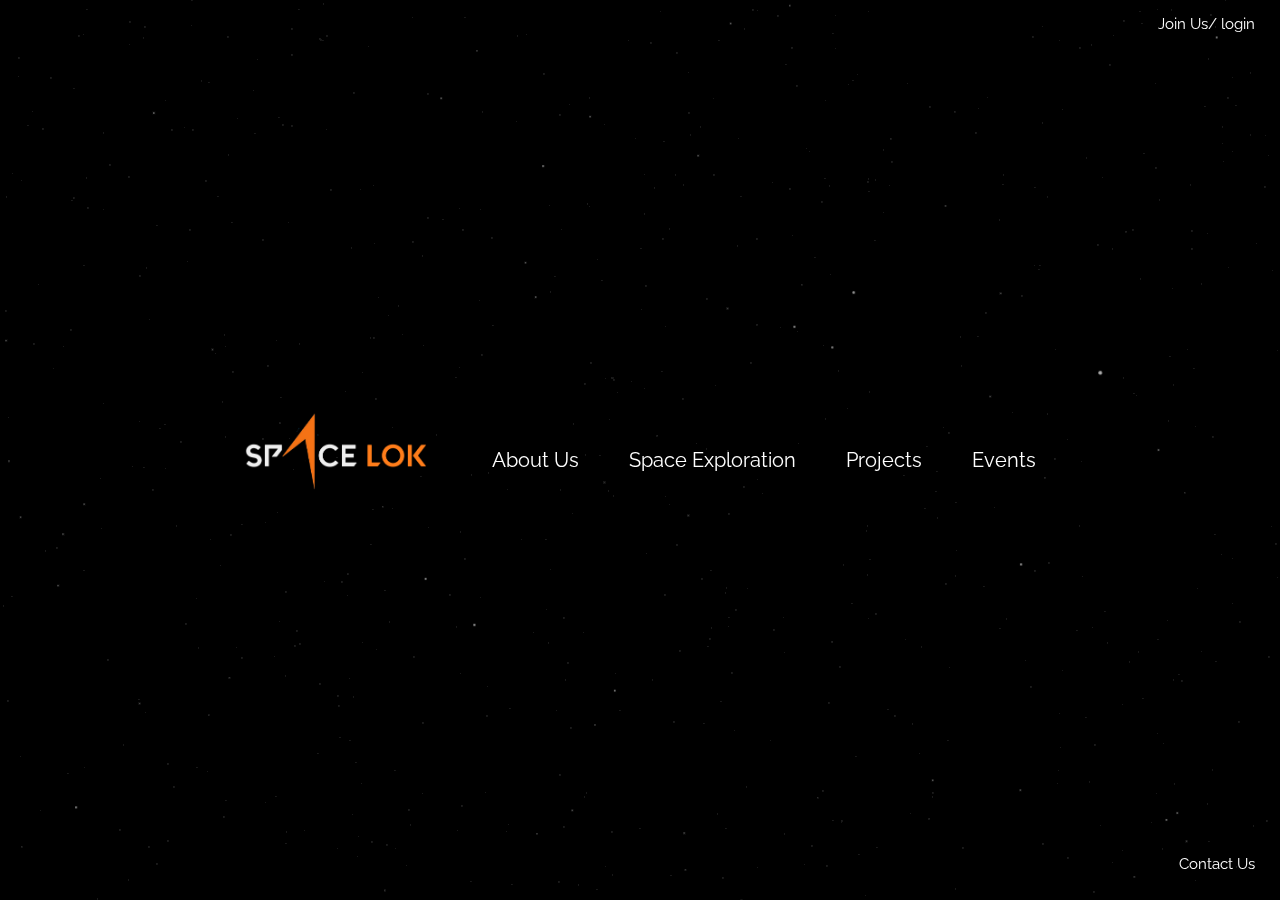
<file: index.html>
<!DOCTYPE html>
<html>
  <head>
    <meta charset=UTF-8 />
    <link rel="stylesheet" type="text/css" href="stylehome.css" />
    <link rel="preconnect" href="https://fonts.googleapis.com">
    <link rel="preconnect" href="https://fonts.gstatic.com" crossorigin>
    <link href="https://fonts.googleapis.com/css2?family=Raleway:wght@300&display=swap" rel="stylesheet">
    <link href="https://cdn.jsdelivr.net/npm/bootstrap@5.0.2/dist/css/bootstrap.min.css" rel="stylesheet" integrity="sha384-EVSTQN3/azprG1Anm3QDgpJLIm9Nao0Yz1ztcQTwFspd3yD65VohhpuuCOmLASjC" crossorigin="anonymous">
    
    <!-- icon link -->
    <link rel="icon" href="tbicon.png" type="image/icon type">
    <title>SPACE LOK</title>
  </head>
  <body>

    <div>
      <a href="login.html" id="login">
        Join Us/ login
      </a>
    </div>

    <!-- hello -->

    <img src="space_lok2.png" id="logo">
    <div class="nav">
      <ul>
        <li><a class="active" href="about.html">About Us</a></li>
        <li><a href="spaceExp.html">Space Exploration</a></li>
        <li><a href="projects.html">Projects</a></li>
        <li><a href="events.html">Events</a></li>
      </ul>
    </div>
    
    
    <div>
      <a href="contact.html" id="contact">
        Contact Us
      </a>
    </div>

    <script src="three.min.js"></script>
    <script src="bg.js"></script>
    <script src="https://cdn.jsdelivr.net/npm/bootstrap@5.0.2/dist/js/bootstrap.bundle.min.js" integrity="sha384-MrcW6ZMFYlzcLA8Nl+NtUVF0sA7MsXsP1UyJoMp4YLEuNSfAP+JcXn/tWtIaxVXM" crossorigin="anonymous"></script>
  </body>
</html>
</file>
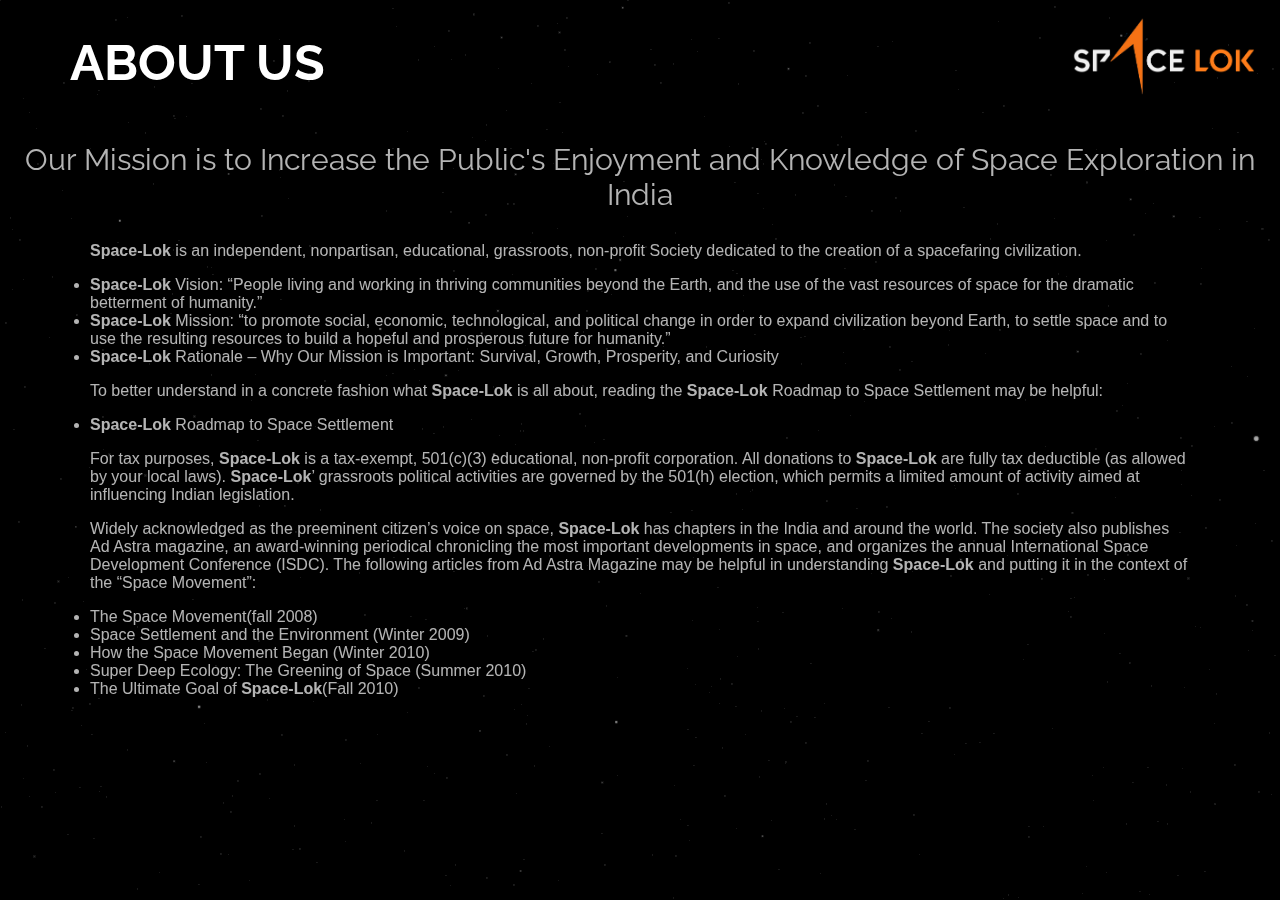
<file: about.html>
<!DOCTYPE html>
<html>

<head>
  <meta charset=UTF-8 />
  <link rel="stylesheet" type="text/css" href="about.css" />
  <link rel="preconnect" href="https://fonts.googleapis.com">
  <link rel="preconnect" href="https://fonts.gstatic.com" crossorigin>
  <link href="https://fonts.googleapis.com/css2?family=Raleway:wght@300&display=swap" rel="stylesheet">
  <link href="https://cdn.jsdelivr.net/npm/bootstrap@5.0.2/dist/css/bootstrap.min.css" rel="stylesheet"
    integrity="sha384-EVSTQN3/azprG1Anm3QDgpJLIm9Nao0Yz1ztcQTwFspd3yD65VohhpuuCOmLASjC" crossorigin="anonymous">
  <link rel="preconnect" href="https://fonts.googleapis.com">
  <link rel="preconnect" href="https://fonts.gstatic.com" crossorigin>
  <link href="https://fonts.googleapis.com/css2?family=Raleway:wght@300&display=swap" rel="stylesheet">

</head>

<body>

  <div>
    <a href="index.html" id="login">
      <img src="space_lok2.png" id="logo">
    </a>
  </div>

  <!-- hello -->

  <h1 style="margin-top:15px;font-family: 'Raleway', sans-serif; color: #fff;margin-left:6px;">ABOUT US</h1>


  <p
    style="color: rgba(245, 245, 245, 0.733);font-family: sans-serif;text-align: center; margin-top: 50px; font-size: 30px; font-family: 'Raleway', sans-serif;">
    Our Mission is to Increase the Public's Enjoyment and Knowledge of Space Exploration in India</p>
  <p
    style="color: rgba(245, 245, 245, 0.733); margin-left: 30px; margin-right: 30px; padding-left: 60px; padding-right: 60px;">
    <strong><strong>Space-Lok</strong></strong> is an independent, nonpartisan,
    educational, grassroots, non-profit Society dedicated to the creation of a spacefaring civilization.</p>
  <ul
    style="color: rgba(245, 245, 245, 0.733); margin-left: 30px; margin-right: 30px;padding-left: 60px; padding-right: 60px;">
    <li><strong>Space-Lok</strong> Vision: “People living and working in thriving communities beyond the Earth, and the
      use of the vast
      resources of space for the dramatic betterment of humanity.”</li>
    <li><strong>Space-Lok</strong> Mission: “to promote social, economic, technological, and political change in order
      to expand
      civilization beyond Earth, to settle space and to use the resulting resources to build a hopeful and prosperous
      future for humanity.”</li>
    <li><strong>Space-Lok</strong> Rationale – Why Our Mission is Important: Survival, Growth, Prosperity, and Curiosity
    </li>
  </ul>
  <p
    style="color: rgba(245, 245, 245, 0.733);font-family: sans-serif; margin-left: 30px; margin-right: 30px;padding-left: 60px; padding-right: 60px;">
    To better understand in a
    concrete fashion what <strong>Space-Lok</strong> is all about, reading the <strong>Space-Lok</strong> Roadmap to
    Space Settlement may be helpful:</p>
  <ul
    style="color: rgba(245, 245, 245, 0.733);font-family: sans-serif; margin-left: 30px; margin-right: 30px;padding-left: 60px; padding-right: 60px;">
    <li><strong>Space-Lok</strong> Roadmap to Space Settlement</li>
  </ul>
  <p
    style="color: rgba(245, 245, 245, 0.733); margin-left: 30px; margin-right: 30px;padding-left: 60px; padding-right: 60px;">
    For tax purposes, <strong>Space-Lok</strong> is a tax-exempt,
    501(c)(3) educational, non-profit corporation. All donations to <strong>Space-Lok</strong> are fully tax deductible
    (as allowed by
    your local laws). <strong>Space-Lok</strong>’ grassroots political activities are governed by the 501(h) election,
    which permits a
    limited amount of activity aimed at influencing Indian legislation.</p>

  <p
    style="color: rgba(245, 245, 245, 0.733);font-family: sans-serif; margin-left: 30px; margin-right: 30px;padding-left: 60px; padding-right: 60px;">
    Widely acknowledged as the
    preeminent citizen’s voice on space, <strong>Space-Lok</strong> has chapters in the India and around the world. The
    society also
    publishes Ad Astra magazine, an award-winning periodical chronicling the most important developments in space, and
    organizes the annual International Space Development Conference (ISDC). The following articles from Ad Astra
    Magazine may be helpful in understanding <strong>Space-Lok</strong> and putting it in the context of the “Space
    Movement”:</p>

  <ul
    style="color: rgba(245, 245, 245, 0.733);font-family: sans-serif; margin-left: 30px; margin-right: 30px;padding-left: 60px; padding-right: 60px;">
    <li>The Space Movement(fall 2008)</li>
    <li>Space Settlement and the Environment (Winter 2009)</li>
    <li>How the Space Movement Began (Winter 2010)</li>
    <li>Super Deep Ecology: The Greening of Space (Summer 2010)</li>
    <li>The Ultimate Goal of <strong>Space-Lok</strong>(Fall 2010)</li>
  </ul>



  <script src="three.min.js"></script>
  <script src="bg.js"></script>
  <script src="https://cdn.jsdelivr.net/npm/bootstrap@5.0.2/dist/js/bootstrap.bundle.min.js"
    integrity="sha384-MrcW6ZMFYlzcLA8Nl+NtUVF0sA7MsXsP1UyJoMp4YLEuNSfAP+JcXn/tWtIaxVXM" crossorigin="anonymous">
  </script>
  <script>
    var slideIndex = 1;
    showSlides(slideIndex);

    // Next/previous controls
    function plusSlides(n) {
      showSlides(slideIndex += n);
    }

    // Thumbnail image controls
    function currentSlide(n) {
      showSlides(slideIndex = n);
    }

    function showSlides(n) {
      var i;
      var slides = document.getElementsByClassName("mySlides");
      var dots = document.getElementsByClassName("dot");
      if (n > slides.length) {
        slideIndex = 1
      }
      if (n < 1) {
        slideIndex = slides.length
      }
      for (i = 0; i < slides.length; i++) {
        slides[i].style.display = "none";
      }
      for (i = 0; i < dots.length; i++) {
        dots[i].className = dots[i].className.replace(" active", "");
      }
      slides[slideIndex - 1].style.display = "block";
      dots[slideIndex - 1].className += " active";
    }
  </script>
</body>

</html>
</file>
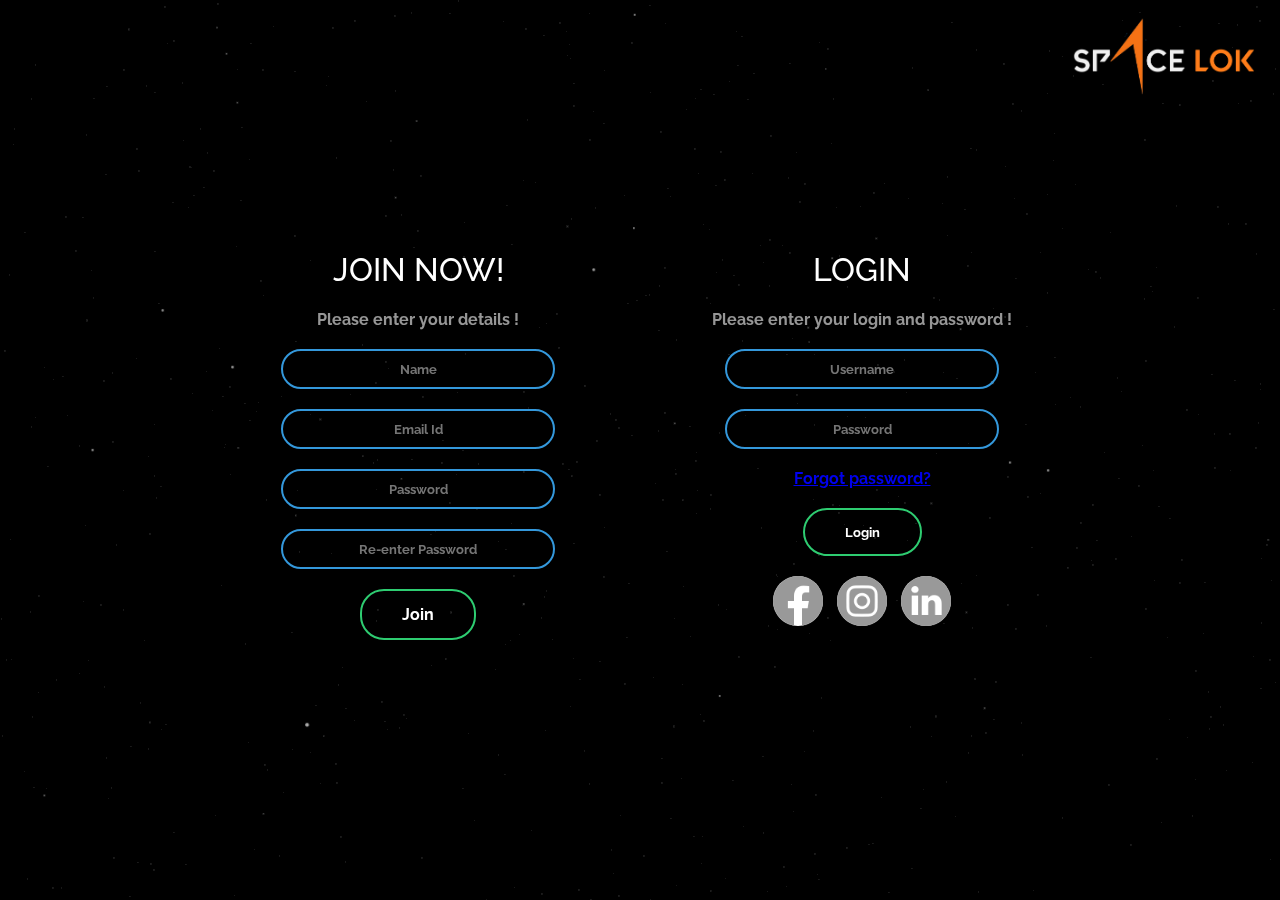
<file: login.html>
<!DOCTYPE html>
<html>

<head>
  <meta charset="UTF-8" />
  <link rel="stylesheet" type="text/css" href="login.css" />
  <link rel="preconnect" href="https://fonts.googleapis.com" />
  <link rel="preconnect" href="https://fonts.gstatic.com" crossorigin />
  <link href="https://fonts.googleapis.com/css2?family=Raleway:wght@300&display=swap" rel="stylesheet" />
  <link href="https://cdn.jsdelivr.net/npm/bootstrap@5.0.2/dist/css/bootstrap.min.css" rel="stylesheet"
    integrity="sha384-EVSTQN3/azprG1Anm3QDgpJLIm9Nao0Yz1ztcQTwFspd3yD65VohhpuuCOmLASjC" crossorigin="anonymous" />
  
  <!-- icon link -->
  <link rel="icon" href="tbicon.png" type="image/icon type">
  <title>SPACE LOK</title>
</head>

<body>
  <div>
    <a href="index.html" id="login">
      <img src="space_lok2.png" id="logo" />
    </a>
  </div>

  <!-- hello -->


  <div class="container">
    <!-- <div class="row">
        <div class="col-md-6"> -->
    <!-- <div class="card"> -->
    <div onsubmit="event.preventDefault()" class="box">

      <h1>Login</h1>
      <p class="head">Please enter your login and password !</p>
      <input type="text" name="" placeholder="Username" />
      <input type="password" name="" placeholder="Password" />
      <a class="forgot text-muted" href="#">Forgot password?</a>
      <input type="submit" name="" value="Login" href="index.html" />
      <div class="col-md-12">
        <ul class="social-network social-circle sociallinks">
          <li>
            <a href="#" class="icoFacebook" title="Facebook"><i class="fab fa-facebook-f"></i><img src="smicons/fb.png"></i></a>
          </li>
          <li>
            <a href="#" class="icoTwitter" title="Twitter"><i class="fab fa-twitter"><img src="smicons/ig.png"></i></a>
          </li>
          <li>
            <a href="#" class="icoGoogle" title="Google +"><i class="fab fa-google-plus"><img src="smicons/in.png"></i></a>
          </li>
        </ul>
      </div>
    </div>

    <!-- </div> -->
    <!-- </div>
      </div> -->
  </div>



  <div class="container2">
    <!-- <div class="row">
        <div class="col-md-6"> -->
    <!-- <div class="card"> -->
    <div onsubmit="event.preventDefault()" class="box2">

      <h1>Join Now!</h1>
      <p class="head">Please enter your details !</p>
      <input type="text" name="" placeholder="Name" />
      <input type="text" name="" placeholder="Email Id" />
      <input type="password" name="" placeholder="Password" />
      <input type="password" name="" placeholder="Re-enter Password" />
      <input type="submit" class="buttoncpp" name="" value="Join" href="index.html" />
    </div>

    <!-- </div> -->
    <!-- </div>
      </div> -->
  </div>

  <script src="three.min.js"></script>
  <script src="bg.js"></script>
  <script src="https://cdn.jsdelivr.net/npm/bootstrap@5.0.2/dist/js/bootstrap.bundle.min.js"
    integrity="sha384-MrcW6ZMFYlzcLA8Nl+NtUVF0sA7MsXsP1UyJoMp4YLEuNSfAP+JcXn/tWtIaxVXM" crossorigin="anonymous">
  </script>
</body>

</html>
</file>
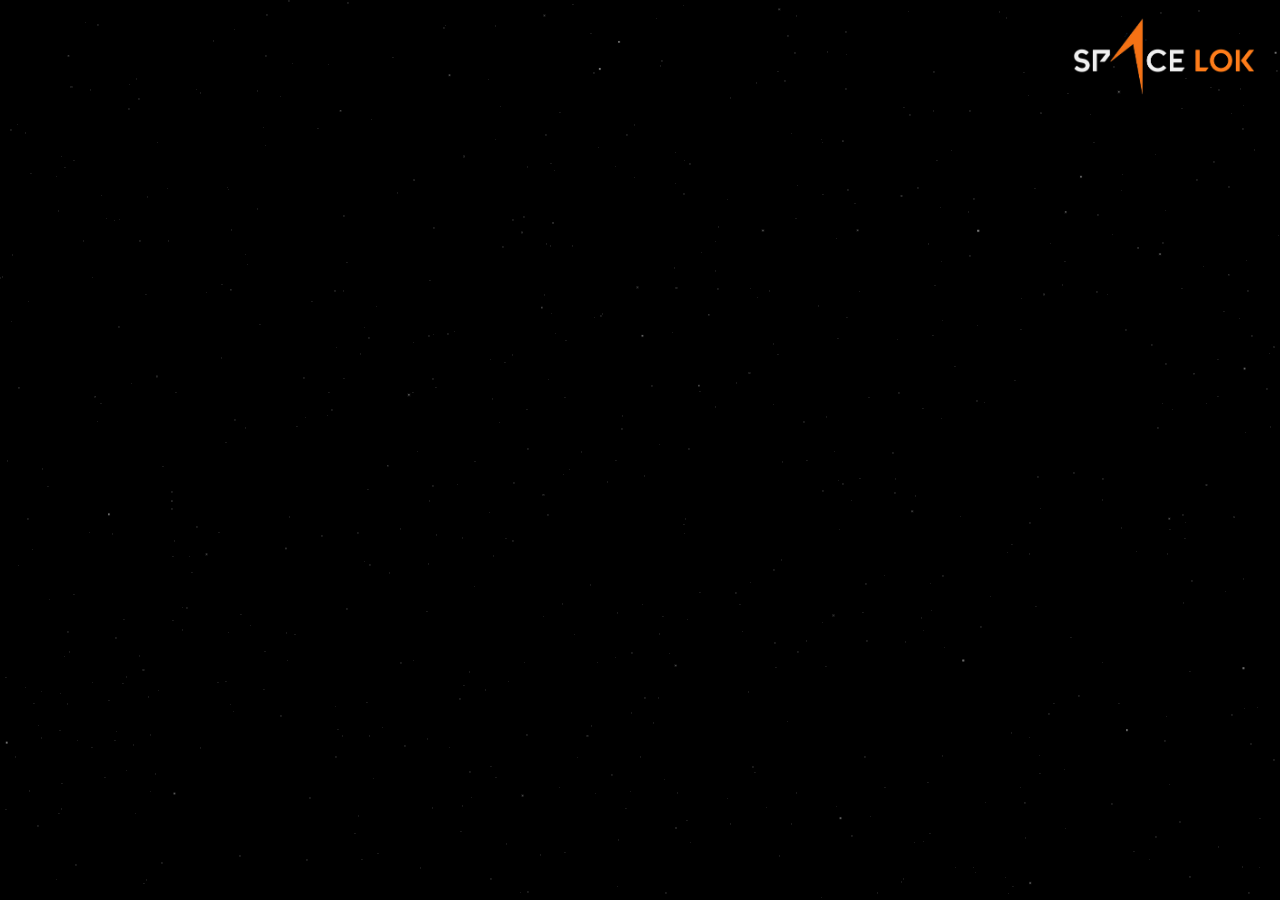
<file: post.html>
<!DOCTYPE html>
<html>

<head>
  <meta charset="UTF-8" />
  <link rel="stylesheet" type="text/css" href="login.css" />
  <link href="https://fonts.googleapis.com/css2?family=Raleway:wght@300&display=swap" rel="stylesheet" />
  <link href="https://cdn.jsdelivr.net/npm/bootstrap@5.0.2/dist/css/bootstrap.min.css" rel="stylesheet" integrity="sha384-EVSTQN3/azprG1Anm3QDgpJLIm9Nao0Yz1ztcQTwFspd3yD65VohhpuuCOmLASjC" crossorigin="anonymous" />


  <!-- icon link -->
  <link rel="icon" href="tbicon.png" type="image/icon type">
  <title>SPACE LOK</title>
    <style>
        .eform{
            position: absolute;
            top: 10vh;
            left:30vw;
        }
    </style>
</head>


<body>
  <div>
    <a href="index.html" id="login">
      <img src="space_lok2.png" id="logo" />
    </a>
  </div>

  <!-- hello -->
  <iframe class = "eform" src="https://docs.google.com/forms/d/e/1FAIpQLSfkZ7-QKAWuC_HNL1mKk5NPt8mYhX3XSE_ce_UPmqEUTvergg/viewform?embedded=true" width="650" height="680" frameborder="0" marginheight="0" marginwidth="0">Loading…</iframe>


  <script src="three.min.js"></script>
  <script src="bg.js"></script>
  <script src="https://cdn.jsdelivr.net/npm/bootstrap@5.0.2/dist/js/bootstrap.bundle.min.js"
    integrity="sha384-MrcW6ZMFYlzcLA8Nl+NtUVF0sA7MsXsP1UyJoMp4YLEuNSfAP+JcXn/tWtIaxVXM" crossorigin="anonymous">
  </script>
</body>

</html>
</file>
<file: stylehome.css>
body {
  width: 100vw;
  height: 100vh;
  margin: 0;
  background: black;
  overflow: hidden;
  display: flex;
  justify-content: center;
  align-items: center; 
}

canvas {
  position: absolute;
  top:0;
  left:0;
  z-index: -1;
}

#login{
  position: absolute;
  top: 0vh;
  right: 0vh;
  color: white;
  padding-top: 15px;
  padding-right: 25px;
  padding-left: 25px;
  font-family: 'Raleway', sans-serif;
  font-size: 15px;
  text-decoration: none;
}

#logo{
  max-height: 80px;
  padding-left: 25px;
}

#contact{
  position: absolute;
  bottom: 3vh;
  right: 0vh;
  color: white;
  padding-top: 15px;
  padding-right: 25px;
  padding-left: 25px;
  font-family: 'Raleway', sans-serif;
  font-size: 15px;
  text-decoration: none;
}

.nav{
  display: flex;
  overflow: hidden;
  padding-top: 5px;
}

.nav li{
  float: left;
  list-style-type: none;
}

.nav li a{
  display: block;
  color: white;
  padding-top: 15px;
  padding-right: 25px;
  padding-left: 25px;
  font-family: 'Raleway', sans-serif;
  font-size: 20px;
  text-decoration: none;
}
.nav li a:hover {
  font-size: 22px;
  color: #fff;
  text-align: center;
  animation: glow 1s ease-in-out infinite alternate;
}
@-webkit-keyframes glow {
  from {
    text-shadow: 0 0 10px #fff, 0 0 20px #fff, 0 0 30px #aaaaaac0, 0 0 40px #aaaaaac0 ;
  }
  
  to {
    text-shadow: 0 0 20px #fff, 0 0 30px #008799cb, 0 0 40px #008799cb, 0 0 50px #008799cb ;
  }
}

/* ul {
  list-style-type: none;
  margin: 0;
  padding: 0;
  overflow: hidden;
  background-color: #333;
}

li {
  float: left;
}

li a {
  display: block;
  color: white;
  text-align: center;
  padding: 14px 16px;
  text-decoration: none;
}

li a:hover {
  background-color: #111;
} */




/* .text-box {
  font-size: 60px;
  font-family: 'Raleway', sans-serif;
  letter-spacing: 7px;
  word-spacing: 12px;
  text-transform: uppercase;
  color:rgb(238, 238, 238);
}
.button-wrapper {
  display: flex;
  justify-content: center;
  align-items: center;
  padding: 20px;
  flex-direction: row;
}
.button {
  display: inline-block;
  font-size: 16px;
  font-weight: bold;
  padding: 15px;
  margin-left:20px;
  margin-right:20px;
  word-spacing: normal;
  letter-spacing: 5px;
  border: 1px solid white;
  background: black;
  cursor: pointer;
}  */
</file>
<file: about.css>
* {
    box-sizing: border-box
}

.slideshow-container {
    max-width: 900px;
    position: relative;
    margin: auto;
    padding-top: 70px;
}

/* Hide the images by default */
.mySlides {
    display: none;
}

/* Next & previous buttons */
.prev,
.next {
    cursor: pointer;
    position: absolute;
    top: 50%;
    width: auto;
    margin-top: -22px;
    padding: 16px;
    color: white;
    font-weight: bold;
    font-size: 18px;
    transition: 0.6s ease;
    border-radius: 0 3px 3px 0;
    user-select: none;
}

/* Position the "next button" to the right */
.next {
    right: 0;
    border-radius: 3px 0 0 3px;
}

/* On hover, add a black background color with a little bit see-through */
.prev:hover,
.next:hover {
    background-color: rgba(0, 0, 0, 0.8);
}

/* Caption text */
.text {
    color: #f2f2f2;
    font-size: 15px;
    padding: 8px 12px;
    position: absolute;
    bottom: 8px;
    width: 100%;
    text-align: center;
}

/* Number text (1/3 etc) */
.numbertext {
    color: #f2f2f2;
    font-size: 12px;
    padding: 8px 12px;
    position: absolute;
    top: 0;
}


.dot {
    cursor: pointer;
    height: 15px;
    width: 15px;
    margin: 0 2px;
    background-color: #bbb;
    border-radius: 50%;
    display: inline-block;
    transition: background-color 0.6s ease;
}

.active,
.dot:hover {
    background-color: #717171;
}


.fade {
    -webkit-animation-name: fade;
    -webkit-animation-duration: 5s;
    animation-name: fade;
    animation-duration: 10000s;
}

@-webkit-keyframes fade {
    from {
        opacity: 0.99999999999
    }

    to {
        opacity: 1
    }
}

@keyframes fade {
    from {
        opacity: 0.99999999
    }

    to {
        opacity: 1
    }
}

canvas {
    position: absolute;
    top: 0;
    left: 0;
    z-index: -1;
}

#login {
    position: absolute;
    top: 0vh;
    right: 0vh;
    color: black;
    padding-top: 15px;
    padding-right: 25px;
    padding-left: 25px;
    font-family: "Raleway", sans-serif;
    font-size: 15px;
    text-decoration: none;
}

#logo {
    max-height: 80px;
    padding-left: 25px;
}

@import url('https://fonts.googleapis.com/css?family=Fjalla+One');
@import url('https://fonts.googleapis.com/css?family=Exo+2');

html {
    height: 100vh;
}

body {
    overflow: hidden;
    padding: 0;
    margin: 0;
    font-family: 'Fjalla One', sans-serif;
    background: black;
    justify-content: center;
}


h1 {
    font-size: 100px;
    padding-top: 2vh;
    padding-left: 5vw;
    font-size: 50px;
    color: #fff;
}
</file>
<file: login.css>
body {
  width: 100vw;
  height: 100vh;
  margin: 0;
  background: black;
  overflow: hidden;
  display: flex; 
  flex-direction: row;
  /* justify-content: center;
  align-items: center; */
}

canvas {
    position: absolute;
    top: 0;
    left: 0;
    z-index: -1;
  }
  
   #login {
    position: absolute;
    top: 0vh;
    right: 0vh;
    color: black;
    padding-top: 15px;
    padding-right: 25px;
    padding-left: 25px;
    font-family: "Raleway", sans-serif;
    font-size: 15px;
    text-decoration: none;
  }  
  
  #logo {
    max-height: 80px;
    padding-left: 25px;
  }
  
.card {
    margin-bottom: 20px;
    border: none
}

.box {
    width: 500px;
    padding: 40px;
    position: absolute;
    top: 10%;
    right: 10%;
    text-align: center;
    transition: 0.25s;
    margin-top: 100px;
    font-family: 'Raleway', sans-serif;
}
.box2 {
    width: 500px;
    padding: 40px;
    position: absolute;
    top: 10%;
    left: 10%;
    text-align: center;
    transition: 0.25s;
    margin-top: 100px;
    font-family: 'Raleway', sans-serif;
}

.head{
    font-family: 'Raleway', sans-serif;
    font-weight: 700;
    color: rgba(255, 255, 255, 0.589);
}

.box input[type="text"],
.box input[type="password"],
.box2 input[type="text"],
.box2 input[type="password"] {
    border: 0;
    background: none;
    display: block;
    margin: 20px auto;
    text-align: center;
    border: 2px solid #3498db;
    padding: 10px 10px;
    width: 250px;
    outline: none;
    color: white;
    border-radius: 24px;
    transition: 0.25s;
    font-family: 'Raleway', sans-serif;
    font-weight: bolder;
}

.box h1, .box2 h1 {
    color: white;
    text-transform: uppercase;
    font-weight: 500;
    font-family: 'Raleway', sans-serif;
}

.box input[type="text"]:focus,
.box input[type="password"]:focus,
.box2 input[type="text"]:focus,
.box2 input[type="password"]:focus {
    width: 300px;
    border-color: #2ecc71;
    font-family: 'Raleway', sans-serif;
    font-weight: bolder;
}

.box input[type="submit"],
.box2 input[type="submit"] {
    border: 0;
    background: none;
    display: block;
    margin: 20px auto;
    text-align: center;
    border: 2px solid #2ecc71;
    padding: 14px 40px;
    outline: none;
    color: white;
    border-radius: 24px;
    transition: 0.25s;
    cursor: pointer;
    font-family: 'Raleway', sans-serif;
    font-weight: bolder;
}

.box input[type="submit"]:hover {
    background: #2ecc71;
    font-family: 'Raleway', sans-serif;
    font-weight: bolder;
}

.forgot {
    text-decoration: underline;
    font-weight: bolder;
}

ul.social-network {
    list-style: none;
    display: inline;
    margin-left: 0 !important;
    padding: 0
}

ul.social-network li {
    display: inline;
    margin: 0 5px
}

.social-network a.icoFacebook:hover {
    background-color: #3B5998
}

.social-network a.icoTwitter:hover {
    background-color: #cd486b
}

.social-network a.icoGoogle:hover {
    background-color: #0077b5
}

.social-network a.icoFacebook:hover i,
.social-network a.icoTwitter:hover i,
.social-network a.icoGoogle:hover i {
    color: #fff
}

a.socialIcon:hover,
.socialHoverClass {
    color: #44BCDD
}

.social-circle li a {
    display: inline-block;
    position: relative;
    margin: 0 auto 0 auto;
    border-radius: 50%;
    text-align: center;
    width: 50px;
    height: 50px;
    font-size: 20px;
    background-color: #fff;
}

.social-circle li i {
    margin: 0;
    line-height: 50px;
    text-align: center
}

.social-circle li a:hover i,
.triggeredHover {
    transform: rotate(360deg);
    transition: all 0.2s
}

.social-circle i {
    color: #fff;
    transition: all 0.8s;
    transition: all 0.8s
}

.sociallinks img{
    margin-bottom: 30px;
    max-width: 50px;
    opacity: 1;
}

.buttoncpp {
    background-color: #4CAF50;
    border: none;
    border-radius: 10px;
    color: white;
    padding: 15px 32px;
    text-align: center;
    text-decoration: none;
    display: inline-block;
    font-size: 16px;
    margin: 4px 2px;
    cursor: pointer;
}
</file>
